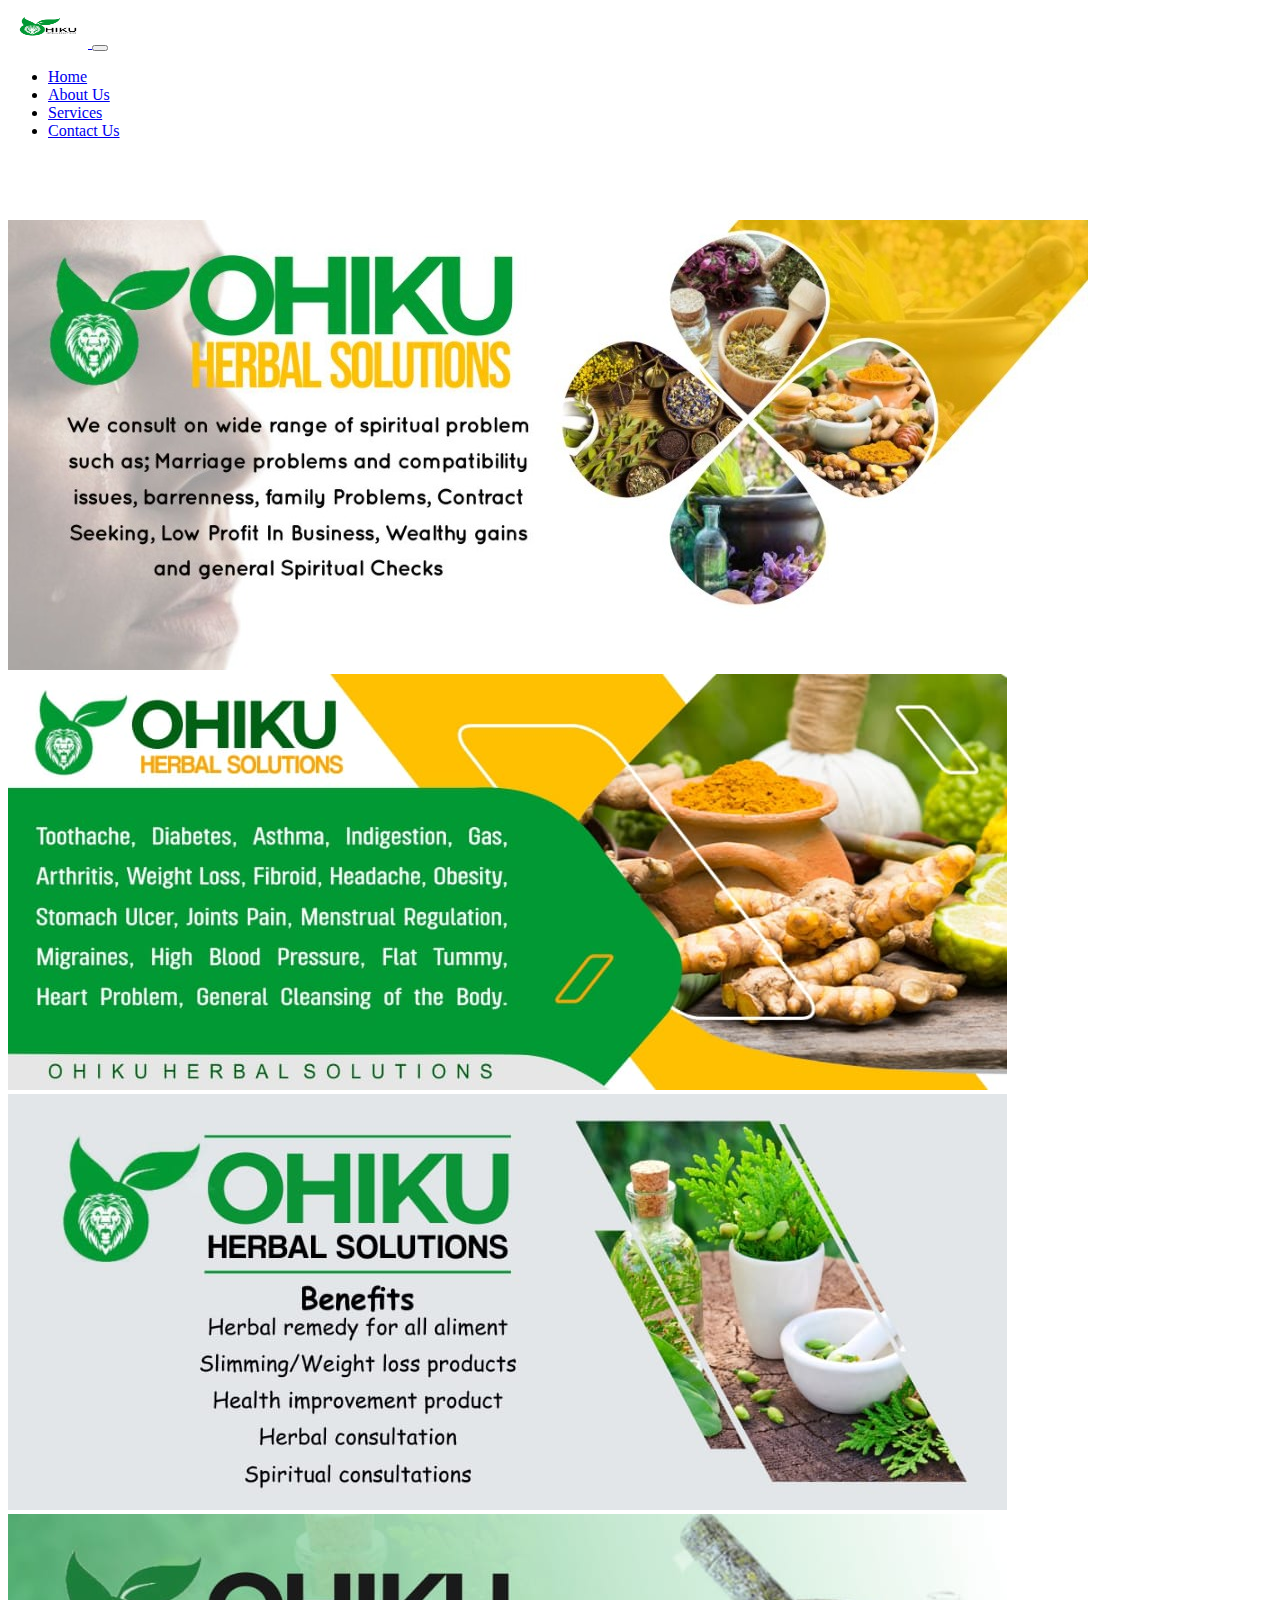
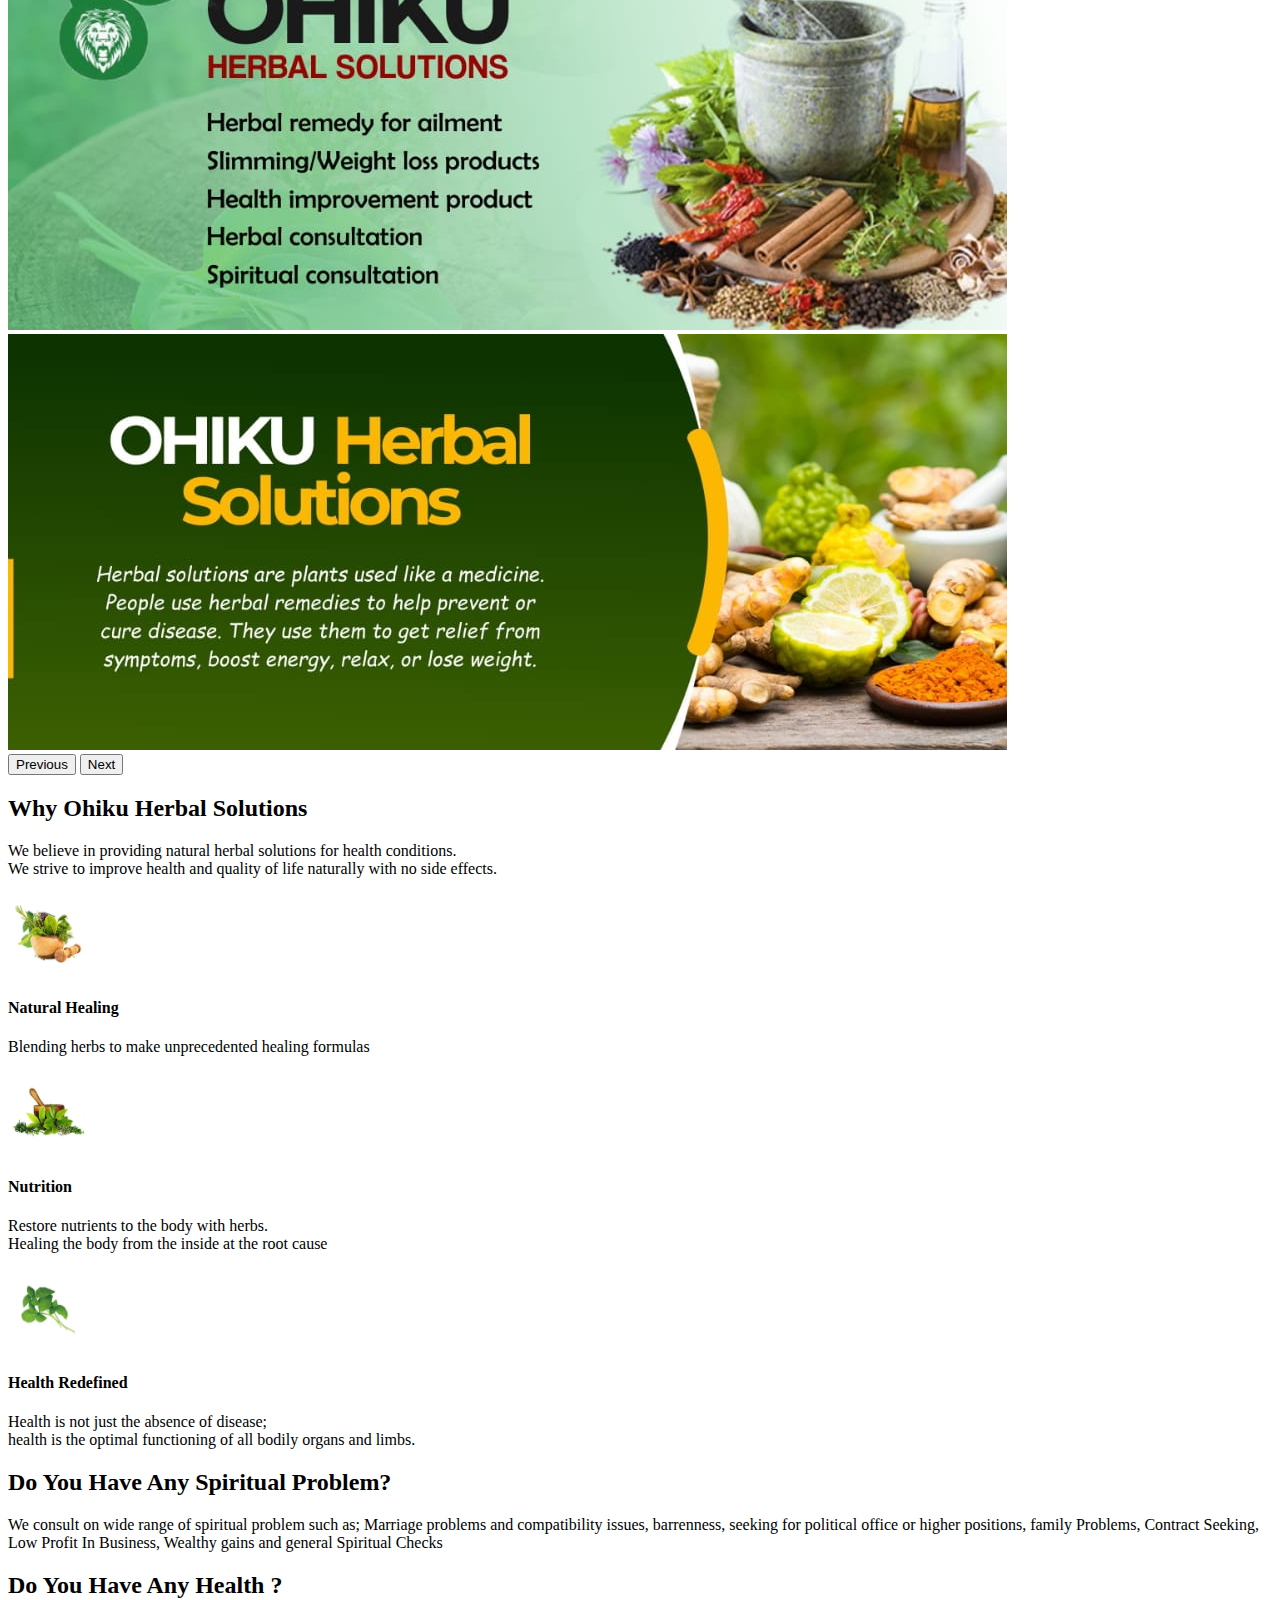
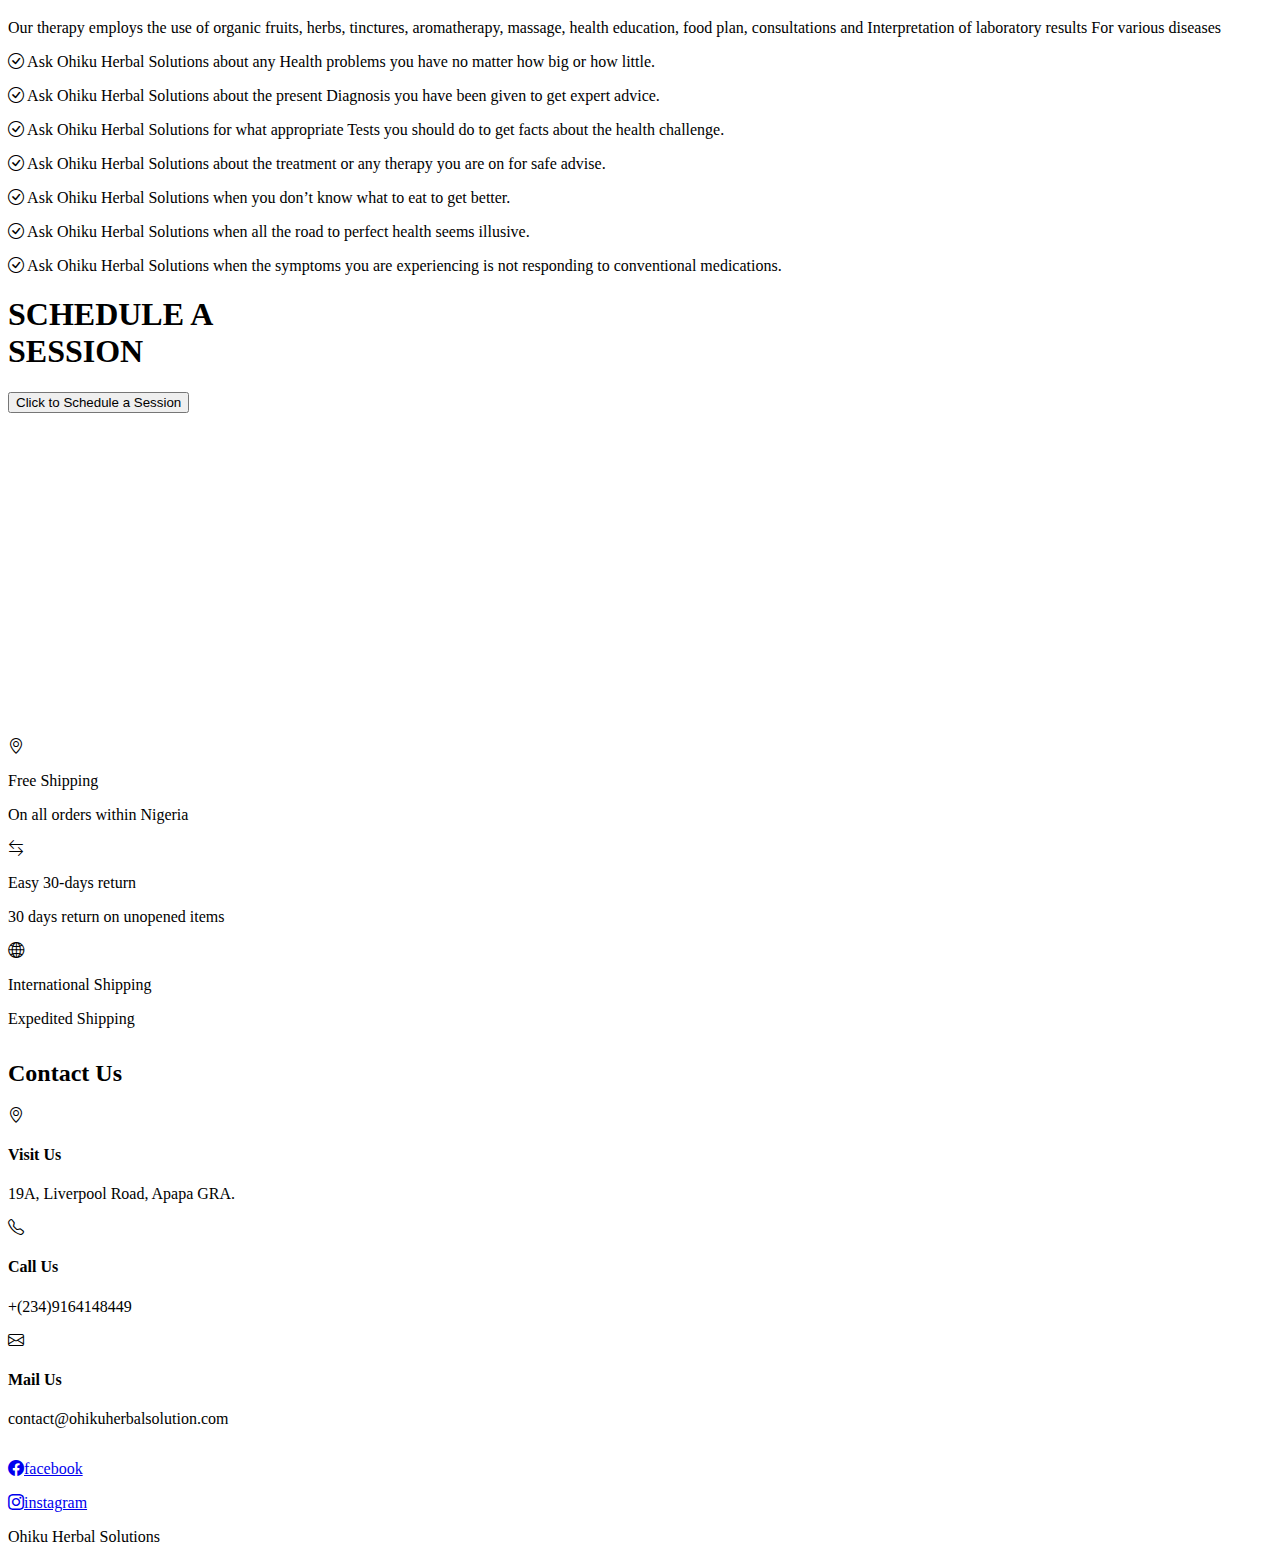
<file: index.html>
<!DOCTYPE html>
<html lang="en">
  <head>
    <meta charset="UTF-8" />
    <meta http-equiv="X-UA-Compatible" content="IE=edge" />
    <meta name="viewport" content="width=device-width, initial-scale=1.0" />
    <title>Home - Ohiku Herbal Solutions</title>
    <link
      href="https://cdn.jsdelivr.net/npm/bootstrap@5.2.0-beta1/dist/css/bootstrap.min.css"
      rel="stylesheet"
      integrity="sha384-0evHe/X+R7YkIZDRvuzKMRqM+OrBnVFBL6DOitfPri4tjfHxaWutUpFmBp4vmVor"
      crossorigin="anonymous"
    />
    <link
      rel="stylesheet"
      href="https://cdn.jsdelivr.net/npm/bootstrap-icons@1.9.1/font/bootstrap-icons.css"
    />
    <link href="styles.css" rel="stylesheet" />
    <link rel="icon" type="image/x-icon" href="images/logo.png" />
  </head>
  <body>
    <nav class="navbar navbar-expand-lg fixed-top px-3">
      <div class="container-fluid">
        <a class="navbar-brand" href="index.html">
          <img
            src="images/logo.png"
            alt=""
            width="80"
            height="40"
            class="d-inline-block align-text-top"
          />
        </a>
        <button
          class="navbar-toggler text-success"
          type="button"
          data-bs-toggle="collapse"
          data-bs-target="#navbarTogglerDemo02"
          aria-controls="navbarTogglerDemo02"
          aria-expanded="false"
          aria-label="Toggle navigation"
        >
          <span class="navbar-toggler-icon text-success"></span>
        </button>
        <div class="collapse navbar-collapse" id="navbarTogglerDemo02">
          <div class="me-auto mb-2 mb-lg-0"></div>
          <ul class="navbar-nav">
            <li class="nav-item">
              <a
                class="nav-link active text-success"
                aria-current="page"
                href="#"
                >Home</a
              >
            </li>
            <li class="nav-item">
              <a class="nav-link text-success" href="about.html">About Us</a>
            </li>
            <li class="nav-item">
              <a class="nav-link text-success" href="products.html">Services</a>
            </li>
            <li class="nav-item">
              <a class="nav-link text-success" href="contact.html"
                >Contact Us</a
              >
            </li>
          </ul>
        </div>
      </div>
    </nav>
    <main>
      <section id="hero__carousel" class="px-2">
        <div
          id="carouselExampleFade"
          class="carousel slide carousel-fade"
          data-bs-ride="carousel"
        >
          <div class="carousel-inner">
            <div class="carousel-item active">
              <img
                src="images/slide_5.jpeg"
                class="d-block w-100"
                alt="hero image 1"
              />
            </div>
            <div class="carousel-item">
              <img
                src="images/slide_1.jpeg"
                class="d-block w-100"
                alt="hero image 1"
              />
            </div>
            <div class="carousel-item">
              <img
                src="images/slide_2.jpeg"
                class="d-block w-100"
                alt="hero image 2"
              />
            </div>
            <div class="carousel-item">
              <img
                src="images/slide_3.jpeg"
                class="d-block w-100"
                alt="hero image 3"
              />
            </div>
            <div class="carousel-item">
              <img
                src="images/slide_4.jpeg"
                class="d-block w-100"
                alt="hero image 4"
              />
            </div>
          </div>
          <button
            class="carousel-control-prev"
            type="button"
            data-bs-target="#carouselExampleFade"
            data-bs-slide="prev"
          >
            <span class="carousel-control-prev-icon" aria-hidden="true"></span>
            <span class="visually-hidden">Previous</span>
          </button>
          <button
            class="carousel-control-next"
            type="button"
            data-bs-target="#carouselExampleFade"
            data-bs-slide="next"
          >
            <span class="carousel-control-next-icon" aria-hidden="true"></span>
            <span class="visually-hidden">Next</span>
          </button>
        </div>
      </section>
      <section id="introduction" class="px-2 bg-success">
        <div class="text-light">
          <div class="p-3">
            <h2 class="text-center fw-bold pt-3">Why Ohiku Herbal Solutions</h2>
            <p class="text-center">
              We believe in providing natural herbal solutions for health
              conditions. <br />
              We strive to improve health and quality of life naturally with no
              side effects.
            </p>
            <div
              id="intoduction__container"
              class="d-lg-flex justify-content-evenly pt-3"
            >
              <div class="text-center">
                <img
                  src="images/natural_healing.webp"
                  alt=""
                  width="80"
                  height="80"
                  class="d-inline-block align-text-top"
                />
                <h4 class="fw-bolder">Natural Healing</h4>
                <p>Blending herbs to make unprecedented healing formulas</p>
              </div>
              <div class="text-center">
                <img
                  src="images/nutrition.webp"
                  alt=""
                  width="80"
                  height="80"
                  class="d-inline-block align-text-top"
                />
                <h4 class="fw-bolder">Nutrition</h4>
                <p>
                  Restore nutrients to the body with herbs. <br />
                  Healing the body from the inside at the root cause
                </p>
              </div>
              <div class="text-center">
                <img
                  src="images/health_redefined.webp"
                  alt=""
                  width="80"
                  height="80"
                  class="d-inline-block align-text-top"
                />
                <h4 class="fw-bolder">Health Redefined</h4>
                <p>
                  Health is not just the absence of disease; <br />health is the
                  optimal functioning of all bodily organs and limbs.
                </p>
              </div>
            </div>
          </div>
        </div>
      </section>
      <section id="spiritual" class="px-2 my-4">
        <h2 class="fw-bolder text-success text-center">
          Do You Have Any Spiritual Problem?
        </h2>
        <p class="text-center">
          We consult on wide range of spiritual problem such as; Marriage
          problems and compatibility issues, barrenness, seeking for political
          office or higher positions, family Problems, Contract Seeking, Low
          Profit In Business, Wealthy gains and general Spiritual Checks
        </p>
      </section>
      <section id="health" class="px-2 pt-3 bg-success text-light">
        <h2 class="fw-bolder text-center">Do You Have Any Health ?</h2>
        <p class="text-center">
          Our therapy employs the use of organic fruits, herbs, tinctures,
          aromatherapy, massage, health education, food plan, consultations and
          Interpretation of laboratory results For various diseases
        </p>
        <div class="p-3">
          <div class="">
            <p>
              <i class="bi bi-check-circle"></i>
              Ask Ohiku Herbal Solutions about any Health problems you have no
              matter how big or how little.
            </p>
            <p>
              <i class="bi bi-check-circle"></i>
              Ask Ohiku Herbal Solutions about the present Diagnosis you have
              been given to get expert advice.
            </p>
            <p>
              <i class="bi bi-check-circle"></i>
              Ask Ohiku Herbal Solutions for what appropriate Tests you should
              do to get facts about the health challenge.
            </p>
            <p>
              <i class="bi bi-check-circle"></i>
              Ask Ohiku Herbal Solutions about the treatment or any therapy you
              are on for safe advise.
            </p>
            <p>
              <i class="bi bi-check-circle"></i>
              Ask Ohiku Herbal Solutions when you don’t know what to eat to get
              better.
            </p>
            <p>
              <i class="bi bi-check-circle"></i>
              Ask Ohiku Herbal Solutions when all the road to perfect health
              seems illusive.
            </p>
            <p>
              <i class="bi bi-check-circle"></i>
              Ask Ohiku Herbal Solutions when the symptoms you are experiencing
              is not responding to conventional medications.
            </p>
          </div>
        </div>
      </section>
      <section id="schedule" class="px-2">
        <div class="p-5">
          <div
            class="d-lg-flex justify-content-evenly align-items-center text-center"
          >
            <h1 class="text-center fw-bold display-5 text-success">
              SCHEDULE A <br />
              SESSION
            </h1>
            <a href="https://wa.me/message/G45IWHRUFG2PL1"
              ><button class="btn btn-success fw-bolder">
                Click to Schedule a Session
              </button></a
            >
          </div>
        </div>
      </section>
      <section id="testimonies" class="px-2 py-3 bg-success">
        <h2 class="text-center fw-bold">Testimonies</h2>
        <div
          id="carouselExampleSlidesOnly"
          class="carousel slide"
          data-bs-ride="carousel"
        >
          <div class="carousel-inner text-center">
            <div class="carousel-item active">
              <figure>
                <blockquote class="blockquote">
                  <p>
                    For many years, I have been using Ohiku herbal medicines and
                    natural products. I trust Ohiku not only for their high
                    quality standards, but also for their efficacy. Time after
                    time, I have seen Ohiku's products really work and support
                    me in achieving my health goals. Ohiku's products are pure,
                    affordable and in my opinion the most effective.
                  </p>
                </blockquote>
                <figcaption class="blockquote-footer">
                  <cite title="Source Title">Bode Ogunlusi</cite>
                </figcaption>
              </figure>
            </div>
            <div class="carousel-item">
              <figure>
                <blockquote class="blockquote">
                  <p>
                    Having consulted Ohiku about my spiritual problems, I
                    instantly saw a turning in my life. Great favours started
                    coming in, I experienced success in things I was doing and
                    many more.
                  </p>
                </blockquote>
                <figcaption class="blockquote-footer">
                  <cite title="Source Title">Titilope Williams</cite>
                </figcaption>
              </figure>
            </div>
            <div class="carousel-item">
              <figure>
                <blockquote class="blockquote">
                  <p>
                    I like adding this natural supplement to my natural arsenal
                    of overall health boosters; I feel better when taking it and
                    notice the difference in my overall energy and wellness
                    without it.
                  </p>
                </blockquote>
                <figcaption class="blockquote-footer">
                  Someone famous in
                  <cite title="Source Title">Tayo Bayero</cite>
                </figcaption>
              </figure>
            </div>
          </div>
        </div>
      </section>
      <section id="delivery">
        <div class="px-3">
          <div class="d-lg-flex justify-content-evenly text-center">
            <div class="pt-lg-2">
              <i class="bi bi-geo-alt p-2 text-success"></i>
              <p class="fw-bolder mb-0 text-success">Free Shipping</p>
              <p>On all orders within Nigeria</p>
            </div>
            <div class="pt-lg-2">
              <i class="bi bi-arrow-left-right p-2 text-success"></i>
              <p class="fw-bolder mb-0 text-success">Easy 30-days return</p>
              <p>30 days return on unopened items</p>
            </div>
            <div class="pt-lg-2">
              <i class="bi bi-globe2 p-2 text-success"></i>
              <p class="fw-bolder mb-0 text-success">International Shipping</p>
              <p>Expedited Shipping</p>
            </div>
          </div>
        </div>
      </section>
      <section id="contact__container">
        <div class="px-3">
          <h2 class="text-center fw-bold text-success">Contact Us</h2>
          <div class="d-lg-flex justify-content-evenly text-center">
            <div class="pt-lg-2">
              <i class="bi bi-geo-alt text-success fs-2"></i>
              <h4 class="text-success">Visit Us</h4>
              <p>19A, Liverpool Road, Apapa GRA.</p>
            </div>
            <div class="pt-lg-2">
              <i class="bi bi-telephone text-success fs-2"></i>
              <h4 class="text-success">Call Us</h4>
              <p>+(234)9164148449</p>
            </div>
            <div class="pt-lg-2">
              <i class="bi bi-envelope text-success fs-2"></i>
              <h4 class="text-success">Mail Us</h4>
              <p>contact@ohikuherbalsolution.com</p>
            </div>
          </div>
        </div>
      </section>
    </main>
    <footer class="footer mt-auto py-0 bg-success">
      <div class="d-lg-flex justify-content-evenly p-2" id="footer__info">
        <p>
          <a
            class="text-decoration-none text-light"
            target="_blank"
            href="https://web.facebook.com/profile.php?id=100080908452043"
            ><i class="bi bi-facebook pe-1"></i>facebook</a
          >
        </p>
        <p>
          <a
            class="text-decoration-none text-light"
            target="_blank"
            href="https://www.instagram.com/ohikuherbalsolutions/"
            ><i class="bi bi-instagram pe-1"></i>instagram</a
          >
        </p>
      </div>
      <div class="container text-center">
        <span class="text-muted">Ohiku Herbal Solutions</span>
      </div>
    </footer>
    <script
      src="https://cdn.jsdelivr.net/npm/bootstrap@5.2.0-beta1/dist/js/bootstrap.bundle.min.js"
      integrity="sha384-pprn3073KE6tl6bjs2QrFaJGz5/SUsLqktiwsUTF55Jfv3qYSDhgCecCxMW52nD2"
      crossorigin="anonymous"
    ></script>
  </body>
</html>
</file>
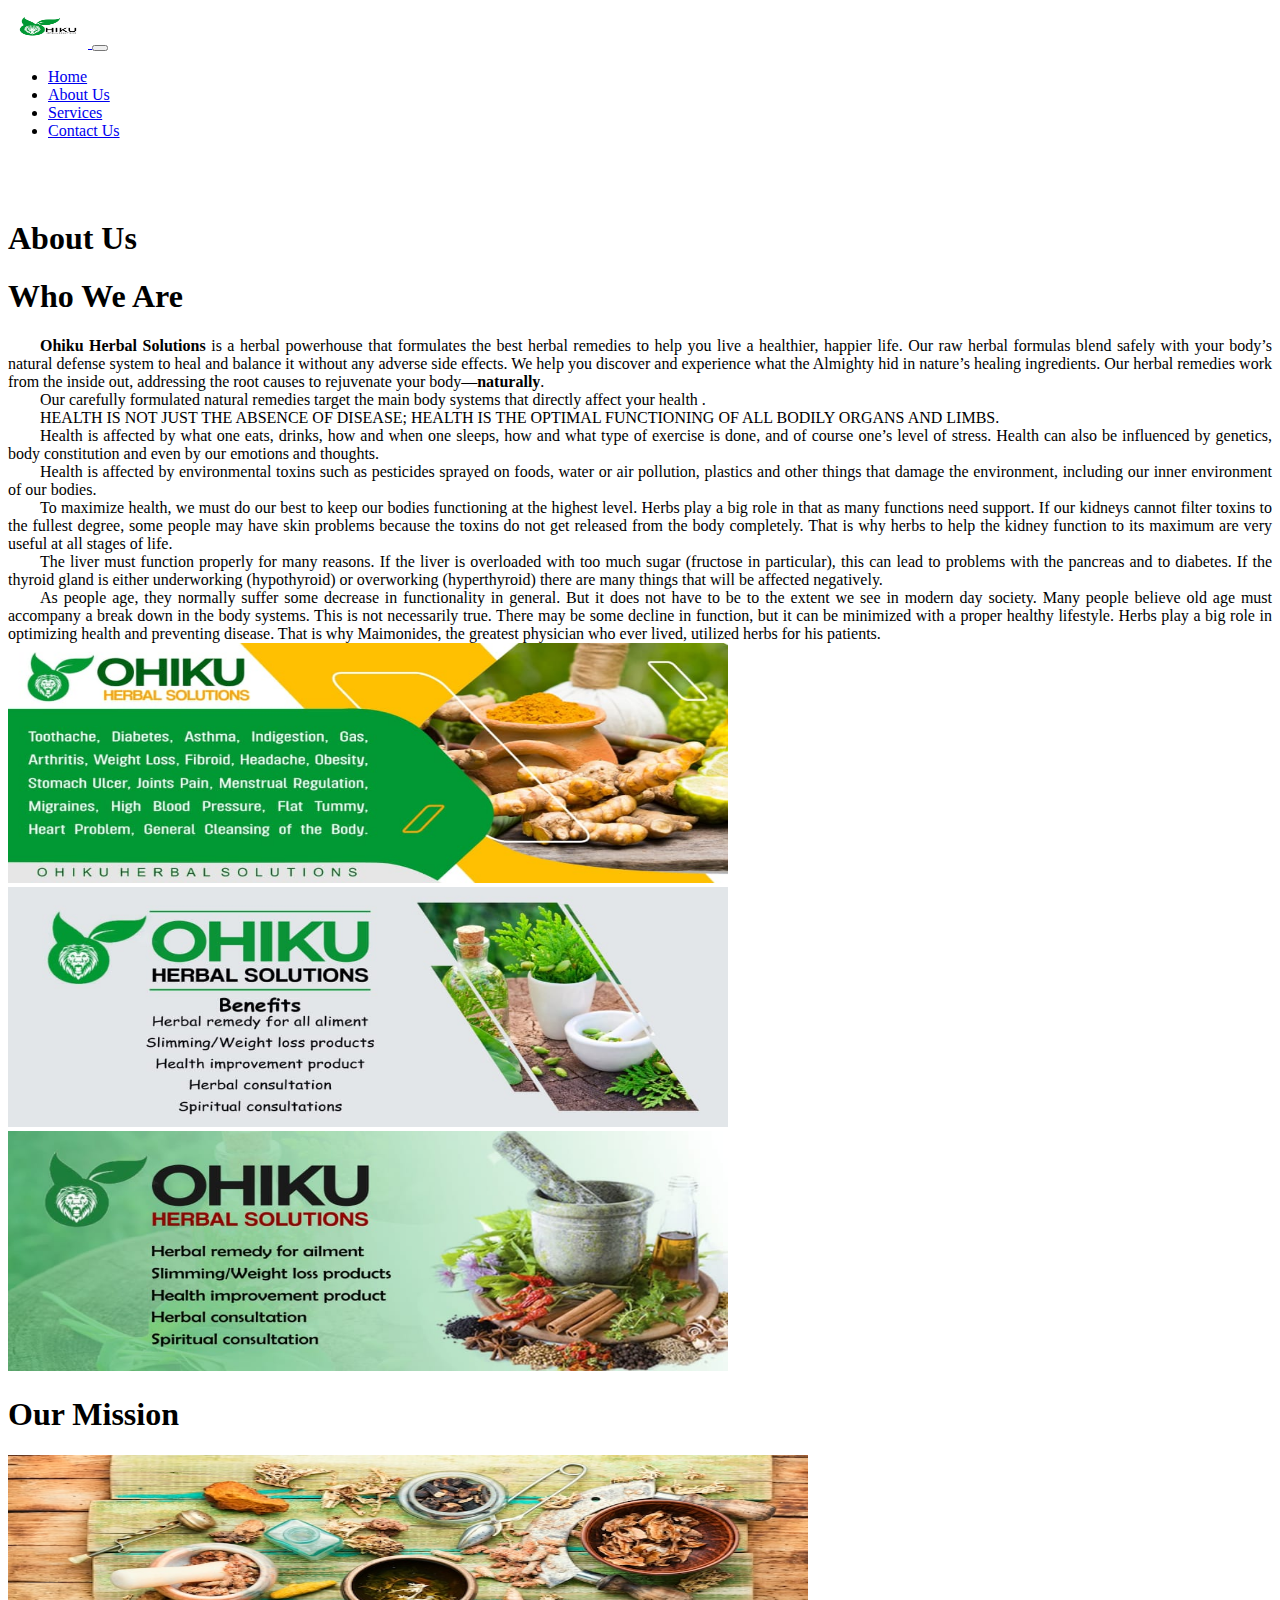
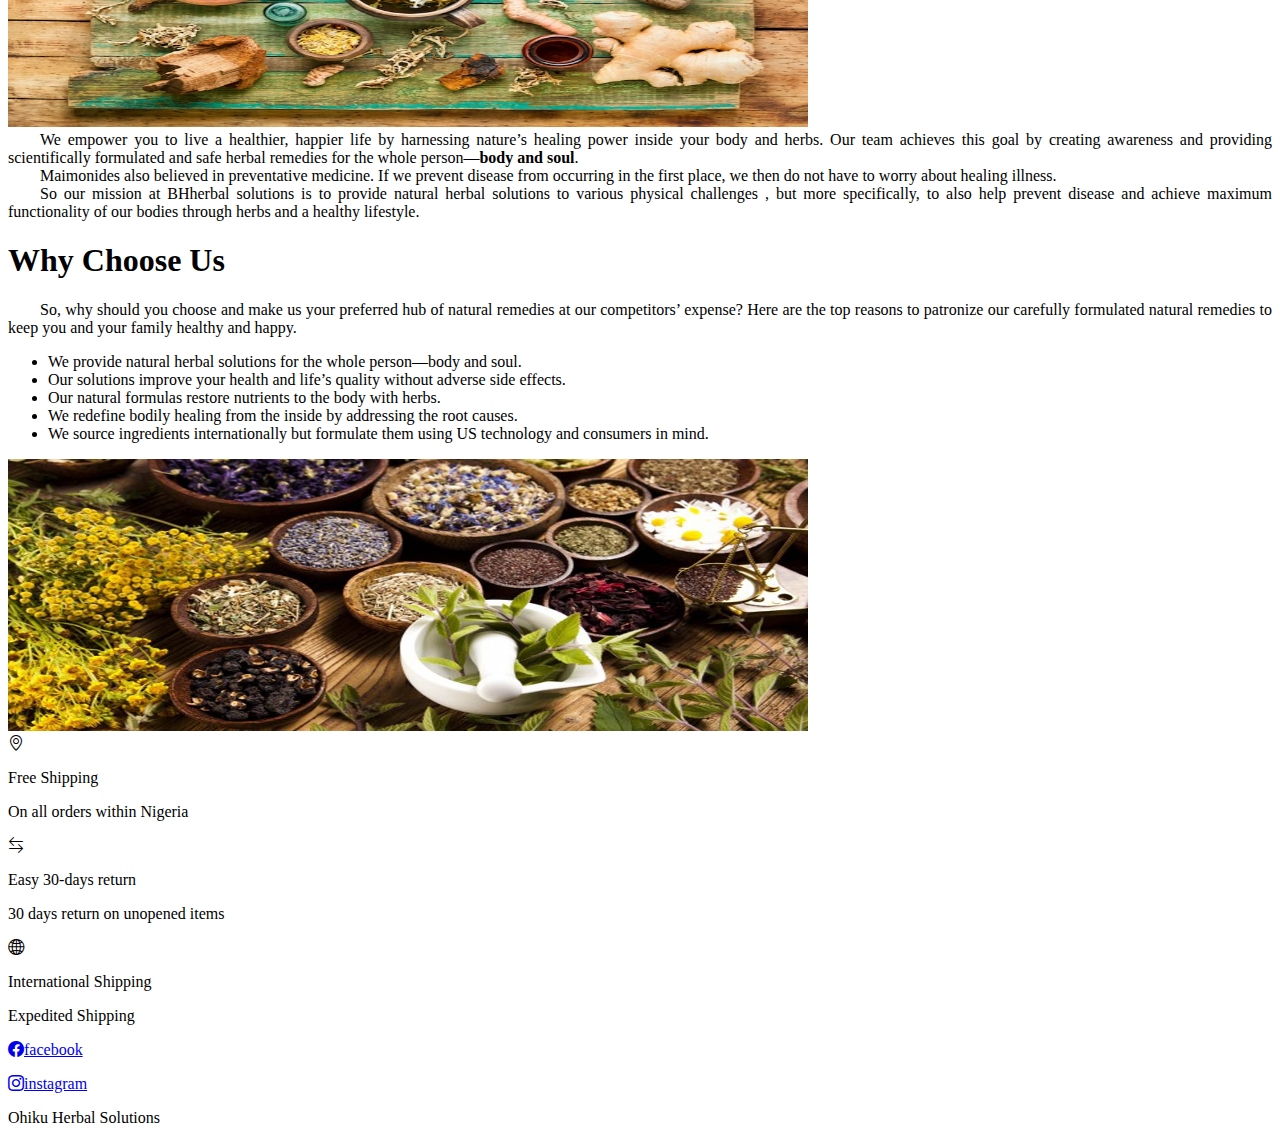
<file: about.html>
<!DOCTYPE html>
<html lang="en">
  <head>
    <meta charset="UTF-8" />
    <meta http-equiv="X-UA-Compatible" content="IE=edge" />
    <meta name="viewport" content="width=device-width, initial-scale=1.0" />
    <title>About - Ohiku Herbal Solutions</title>
    <link
      href="https://cdn.jsdelivr.net/npm/bootstrap@5.2.0-beta1/dist/css/bootstrap.min.css"
      rel="stylesheet"
      integrity="sha384-0evHe/X+R7YkIZDRvuzKMRqM+OrBnVFBL6DOitfPri4tjfHxaWutUpFmBp4vmVor"
      crossorigin="anonymous"
    />
    <link
      rel="stylesheet"
      href="https://cdn.jsdelivr.net/npm/bootstrap-icons@1.9.1/font/bootstrap-icons.css"
    />
    <link href="styles.css" rel="stylesheet" />
    <link rel="icon" type="image/x-icon" href="/images/logo.png" />
  </head>
  <body>
    <nav class="navbar navbar-expand-lg fixed-top px-3">
      <div class="container-fluid">
        <a class="navbar-brand" href="index.html">
          <img
            src="images/logo.png"
            alt=""
            width="80"
            height="40"
            class="d-inline-block align-text-top"
          />
        </a>
        <button
          class="navbar-toggler"
          type="button"
          data-bs-toggle="collapse"
          data-bs-target="#navbarTogglerDemo02"
          aria-controls="navbarTogglerDemo02"
          aria-expanded="false"
          aria-label="Toggle navigation"
        >
          <span class="navbar-toggler-icon"></span>
        </button>
        <div class="collapse navbar-collapse" id="navbarTogglerDemo02">
          <div class="me-auto mb-2 mb-lg-0"></div>
          <ul class="navbar-nav">
            <li class="nav-item">
              <a class="nav-link text-success" href="index.html">Home</a>
            </li>
            <li class="nav-item">
              <a
                class="nav-link active text-success"
                aria-current="page"
                href="about.html"
                >About Us</a
              >
            </li>
            <li class="nav-item">
              <a class="nav-link text-success" href="products.html">Services</a>
            </li>
            <li class="nav-item">
              <a class="nav-link text-success" href="contact.html"
                >Contact Us</a
              >
            </li>
          </ul>
        </div>
      </div>
    </nav>
    <main>
      <section id="about__container">
        <h1 class="fw-bold px-3">About Us</h1>
        <section id="introduction__container">
          <section id="story__container" class="px-2 py-3">
            <h1 class="fw-bold text-center text-success">Who We Are</h1>
            <div class="d-lg-flex justify-content-around px-2">
              <div class="pe-3 pt-lg-2 about text-justify">
                <p>
                  <b>Ohiku Herbal Solutions</b> is a herbal powerhouse that
                  formulates the best herbal remedies to help you live a
                  healthier, happier life. Our raw herbal formulas blend safely
                  with your body’s natural defense system to heal and balance it
                  without any adverse side effects. We help you discover and
                  experience what the Almighty hid in nature’s healing
                  ingredients. Our herbal remedies work from the inside out,
                  addressing the root causes to rejuvenate your
                  body—<b>naturally</b>.
                </p>
                <p>
                  Our carefully formulated natural remedies target the main body
                  systems that directly affect your health .
                </p>
                <p class="fw-bolder">
                  HEALTH IS NOT JUST THE ABSENCE OF DISEASE; HEALTH IS THE
                  OPTIMAL FUNCTIONING OF ALL BODILY ORGANS AND LIMBS.
                </p>
                <p>
                  Health is affected by what one eats, drinks, how and when one
                  sleeps, how and what type of exercise is done, and of course
                  one’s level of stress. Health can also be influenced by
                  genetics, body constitution and even by our emotions and
                  thoughts.
                </p>
                <p>
                  Health is affected by environmental toxins such as pesticides
                  sprayed on foods, water or air pollution, plastics and other
                  things that damage the environment, including our inner
                  environment of our bodies.
                </p>
                <p>
                  To maximize health, we must do our best to keep our bodies
                  functioning at the highest level. Herbs play a big role in
                  that as many functions need support. If our kidneys cannot
                  filter toxins to the fullest degree, some people may have skin
                  problems because the toxins do not get released from the body
                  completely. That is why herbs to help the kidney function to
                  its maximum are very useful at all stages of life.
                </p>
                <p>
                  The liver must function properly for many reasons. If the
                  liver is overloaded with too much sugar (fructose in
                  particular), this can lead to problems with the pancreas and
                  to diabetes. If the thyroid gland is either underworking
                  (hypothyroid) or overworking (hyperthyroid) there are many
                  things that will be affected negatively.
                </p>
                <p>
                  As people age, they normally suffer some decrease in
                  functionality in general. But it does not have to be to the
                  extent we see in modern day society. Many people believe old
                  age must accompany a break down in the body systems. This is
                  not necessarily true. There may be some decline in function,
                  but it can be minimized with a proper healthy lifestyle. Herbs
                  play a big role in optimizing health and preventing disease.
                  That is why Maimonides, the greatest physician who ever lived,
                  utilized herbs for his patients.
                </p>
              </div>
              <div class="">
                <img
                  src="images/slide_1.jpeg"
                  class="img-thumbnail my-1"
                  alt="..."
                  style="width: 45rem; height: 15rem"
                />
                <img
                  src="images/slide_2.jpeg"
                  class="img-thumbnail my-1"
                  alt="..."
                  style="width: 45rem; height: 15rem"
                />
                <img
                  src="images/slide_3.jpeg"
                  class="img-thumbnail my-1"
                  alt="..."
                  style="width: 45rem; height: 15rem"
                />
              </div>
            </div>
          </section>
          <section id="mission__container" class="px-2 py-3">
            <h1 class="fw-bold text-center text-success">Our Mission</h1>
            <div class="d-lg-flex justify-content-around px-2">
              <div class="me-lg-3">
                <img
                  src="images/consultation.jpg"
                  class="img-thumbnail my-1"
                  alt="..."
                  style="width: 50rem; height: 17rem"
                />
              </div>
              <div class="pe-3 about text-justify">
                <p class="pt-1">
                  We empower you to live a healthier, happier life by harnessing
                  nature’s healing power inside your body and herbs. Our team
                  achieves this goal by creating awareness and providing
                  scientifically formulated and safe herbal remedies for the
                  whole person—<b>body and soul</b>.
                </p>
                <p class="py-lg-3">
                  Maimonides also believed in preventative medicine. If we
                  prevent disease from occurring in the first place, we then do
                  not have to worry about healing illness.
                </p>
                <p>
                  So our mission at BHherbal solutions is to provide natural
                  herbal solutions to various physical challenges , but more
                  specifically, to also help prevent disease and achieve maximum
                  functionality of our bodies through herbs and a healthy
                  lifestyle.
                </p>
              </div>
            </div>
          </section>
          <section id="choose__container" class="px-2 py-3">
            <h1 class="fw-bold text-center text-success">Why Choose Us</h1>
            <div class="d-lg-flex justify-content-around px-2">
              <div class="pe-3 about text-justify">
                <p>
                  So, why should you choose and make us your preferred hub of
                  natural remedies at our competitors’ expense? Here are the top
                  reasons to patronize our carefully formulated natural remedies
                  to keep you and your family healthy and happy.
                </p>
                <ul>
                  <li class="pt-2">
                    We provide natural herbal solutions for the whole
                    person—body and soul.
                  </li>
                  <li class="pt-2">
                    Our solutions improve your health and life’s quality without
                    adverse side effects.
                  </li>
                  <li class="pt-2">
                    Our natural formulas restore nutrients to the body with
                    herbs.
                  </li>
                  <li class="pt-2">
                    We redefine bodily healing from the inside by addressing the
                    root causes.
                  </li>
                  <li class="pt-2">
                    We source ingredients internationally but formulate them
                    using US technology and consumers in mind.
                  </li>
                </ul>
              </div>
              <div class="">
                <img
                  src="images/remedy.jpg"
                  class="img-thumbnail my-1"
                  alt="..."
                  style="width: 50rem; height: 17rem"
                />
              </div>
            </div>
          </section>
        </section>
      </section>
      <section id="delivery">
        <div
          id="intoduction__container"
          class="d-lg-flex justify-content-evenly pt-3"
        >
          <div class="d-flex">
            <i class="bi bi-geo-alt p-2 text-success"></i>
            <div>
              <p class="fw-bolder mb-0 text-success">Free Shipping</p>
              <p>On all orders within Nigeria</p>
            </div>
          </div>
          <div class="d-flex">
            <i class="bi bi-arrow-left-right p-2 text-success"></i>
            <div>
              <p class="fw-bolder mb-0 text-success">Easy 30-days return</p>
              <p>30 days return on unopened items</p>
            </div>
          </div>
          <div class="d-flex">
            <i class="bi bi-globe2 p-2 text-success"></i>
            <div>
              <p class="fw-bolder mb-0 text-success">International Shipping</p>
              <p>Expedited Shipping</p>
            </div>
          </div>
        </div>
      </section>
    </main>
    <footer class="footer mt-auto py-0 bg-success">
      <div class="d-lg-flex justify-content-evenly p-2" id="footer__info">
        <p>
          <a
            class="text-decoration-none text-light"
            target="_blank"
            href="https://web.facebook.com/profile.php?id=100080908452043"
            ><i class="bi bi-facebook pe-1"></i>facebook</a
          >
        </p>
        <p>
          <a
            class="text-decoration-none text-light"
            target="_blank"
            href="https://www.instagram.com/ohikuherbalsolutions/"
            ><i class="bi bi-instagram pe-1"></i>instagram</a
          >
        </p>
      </div>
      <div class="container text-center">
        <span class="text-muted">Ohiku Herbal Solutions</span>
      </div>
    </footer>
    <script
      src="https://cdn.jsdelivr.net/npm/bootstrap@5.2.0-beta1/dist/js/bootstrap.bundle.min.js"
      integrity="sha384-pprn3073KE6tl6bjs2QrFaJGz5/SUsLqktiwsUTF55Jfv3qYSDhgCecCxMW52nD2"
      crossorigin="anonymous"
    ></script>
  </body>
</html>
</file>
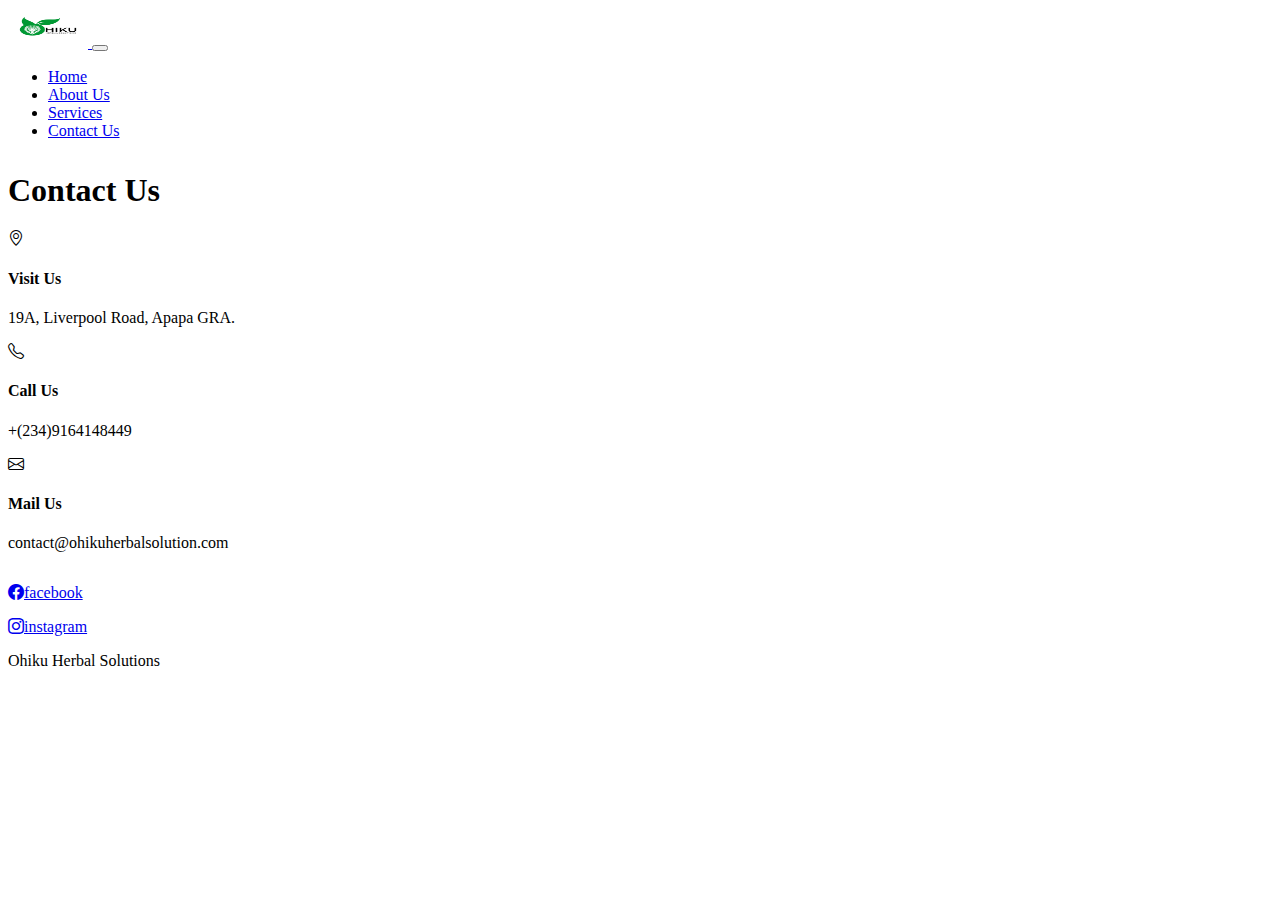
<file: contact.html>
<!DOCTYPE html>
<html lang="en">
  <head>
    <meta charset="UTF-8" />
    <meta http-equiv="X-UA-Compatible" content="IE=edge" />
    <meta name="viewport" content="width=device-width, initial-scale=1.0" />
    <title>Contact - Ohiku Herbal Solutions</title>
    <link
      href="https://cdn.jsdelivr.net/npm/bootstrap@5.2.0-beta1/dist/css/bootstrap.min.css"
      rel="stylesheet"
      integrity="sha384-0evHe/X+R7YkIZDRvuzKMRqM+OrBnVFBL6DOitfPri4tjfHxaWutUpFmBp4vmVor"
      crossorigin="anonymous"
    />
    <link
      rel="stylesheet"
      href="https://cdn.jsdelivr.net/npm/bootstrap-icons@1.9.1/font/bootstrap-icons.css"
    />
    <link href="styles.css" rel="stylesheet" />
    <link rel="icon" type="image/x-icon" href="images/logo.png" />
  </head>
  <body>
    <nav class="navbar navbar-expand-lg fixed-top px-3">
      <div class="container-fluid">
        <a class="navbar-brand" href="index.html">
          <img
            src="images/logo.png"
            alt=""
            width="80"
            height="40"
            class="d-inline-block align-text-top"
          />
        </a>
        <button
          class="navbar-toggler"
          type="button"
          data-bs-toggle="collapse"
          data-bs-target="#navbarTogglerDemo02"
          aria-controls="navbarTogglerDemo02"
          aria-expanded="false"
          aria-label="Toggle navigation"
        >
          <span class="navbar-toggler-icon"></span>
        </button>
        <div class="collapse navbar-collapse" id="navbarTogglerDemo02">
          <div class="me-auto mb-2 mb-lg-0"></div>
          <ul class="navbar-nav">
            <li class="nav-item">
              <a class="nav-link text-success" href="index.html">Home</a>
            </li>
            <li class="nav-item">
              <a class="nav-link text-success" href="about.html">About Us</a>
            </li>
            <li class="nav-item">
              <a class="nav-link text-success" href="products.html">Services</a>
            </li>
            <li class="nav-item">
              <a
                class="nav-link active text-success"
                aria-current="page"
                href="contact.html"
                >Contact Us</a
              >
            </li>
          </ul>
        </div>
      </div>
    </nav>
    <main>
      <section id="contact__container">
        <div class="py-5 px-3 mt-sm-5">
          <h1 class="text-center fw-bold text-success pt-lg-5 display-4">
            Contact Us
          </h1>
          <div class="pt-lg-2"></div>
          <div class="d-lg-flex justify-content-evenly text-center">
            <div class="pt-lg-5">
              <i class="bi bi-geo-alt text-success fs-1"></i>
              <h4 class="text-success">Visit Us</h4>
              <p class="fs-4">19A, Liverpool Road, Apapa GRA.</p>
            </div>
            <div class="pt-lg-5">
              <i class="bi bi-telephone text-success fs-1"></i>
              <h4 class="text-success">Call Us</h4>
              <p class="fs-4">+(234)9164148449</p>
            </div>
            <div class="pt-lg-5">
              <i class="bi bi-envelope text-success fs-1"></i>
              <h4 class="text-success">Mail Us</h4>
              <p class="fs-4">contact@ohikuherbalsolution.com</p>
            </div>
          </div>
        </div>
      </section>
    </main>
    <footer class="footer fixed-bottom py-0 bg-success">
      <div class="d-lg-flex justify-content-evenly p-1" id="footer__info">
        <p>
          <a
            class="text-decoration-none text-light"
            target="_blank"
            href="https://web.facebook.com/profile.php?id=100080908452043"
            ><i class="bi bi-facebook pe-1"></i>facebook</a
          >
        </p>
        <p>
          <a
            class="text-decoration-none text-light"
            target="_blank"
            href="https://www.instagram.com/ohikuherbalsolutions/"
            ><i class="bi bi-instagram pe-1"></i>instagram</a
          >
        </p>
      </div>
      <div class="container text-center">
        <span class="text-muted">Ohiku Herbal Solutions</span>
      </div>
    </footer>
    <script
      src="https://cdn.jsdelivr.net/npm/bootstrap@5.2.0-beta1/dist/js/bootstrap.bundle.min.js"
      integrity="sha384-pprn3073KE6tl6bjs2QrFaJGz5/SUsLqktiwsUTF55Jfv3qYSDhgCecCxMW52nD2"
      crossorigin="anonymous"
    ></script>
  </body>
</html>
</file>
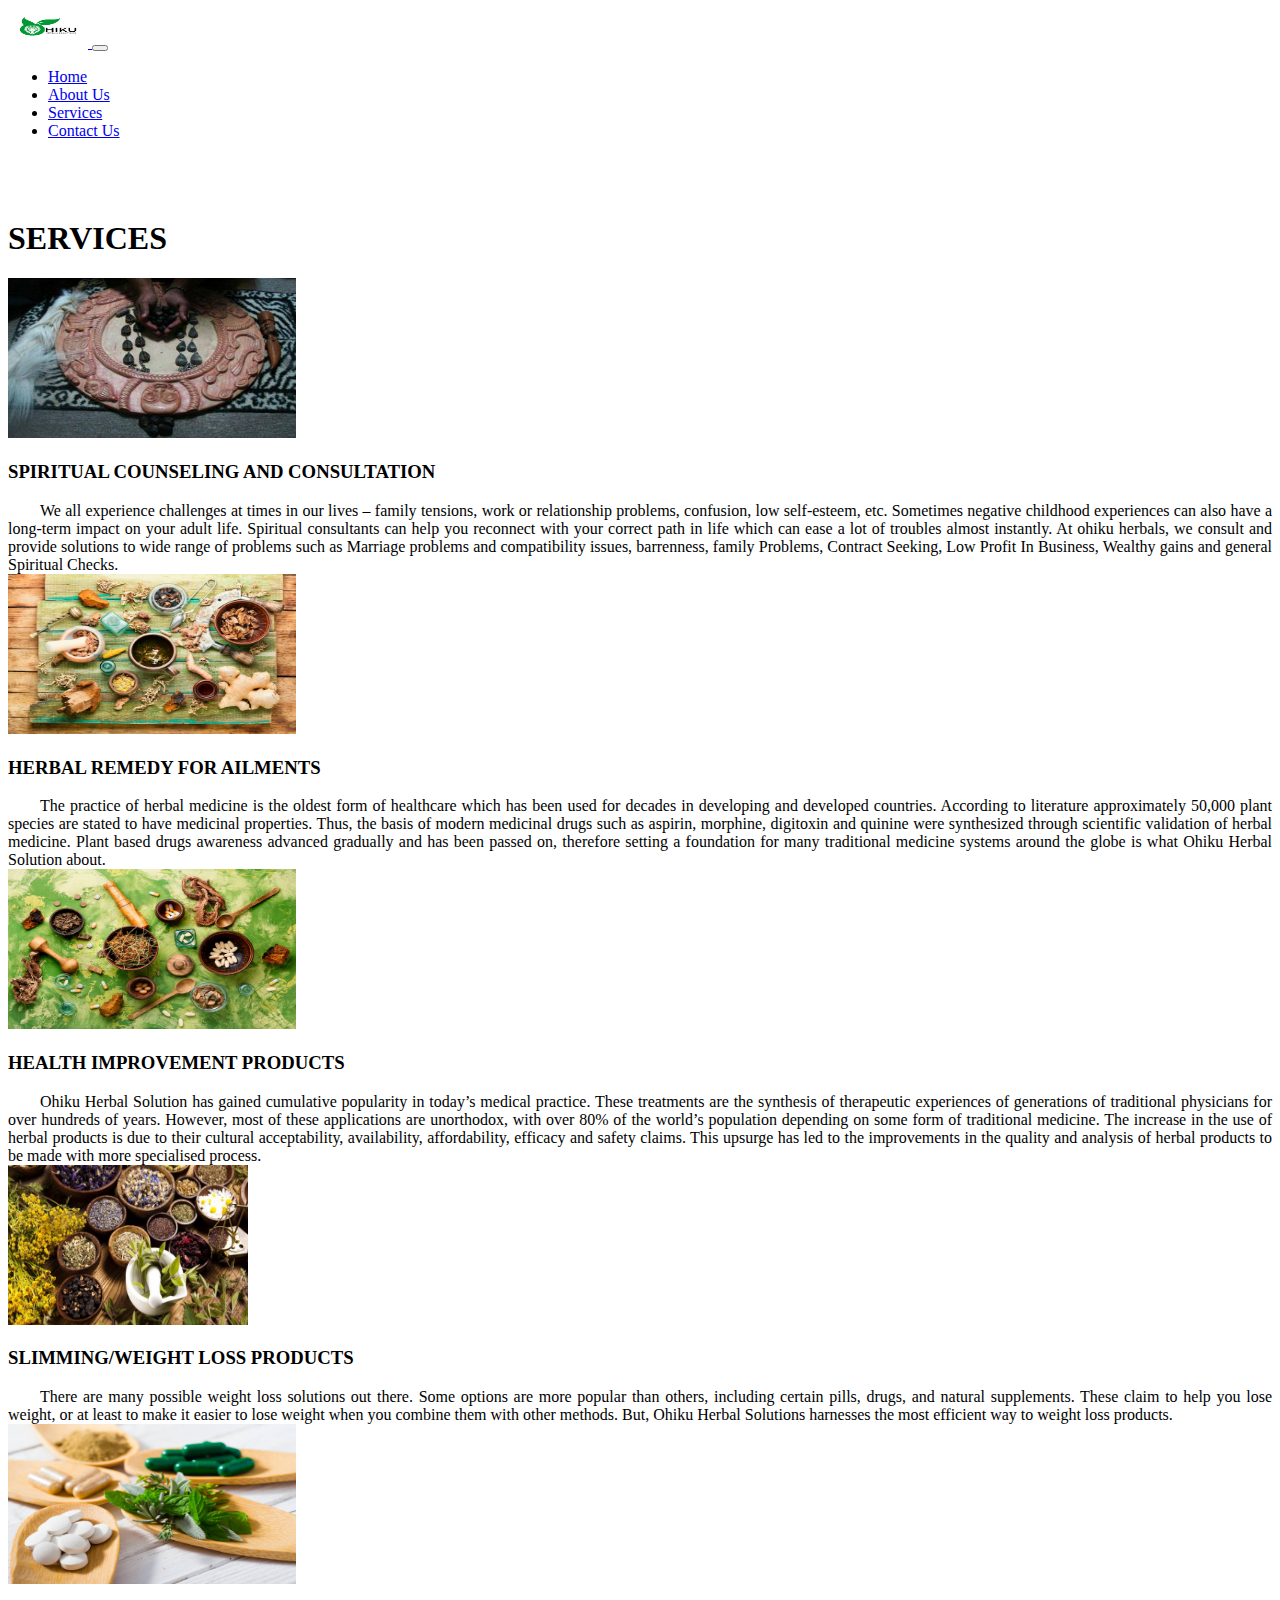
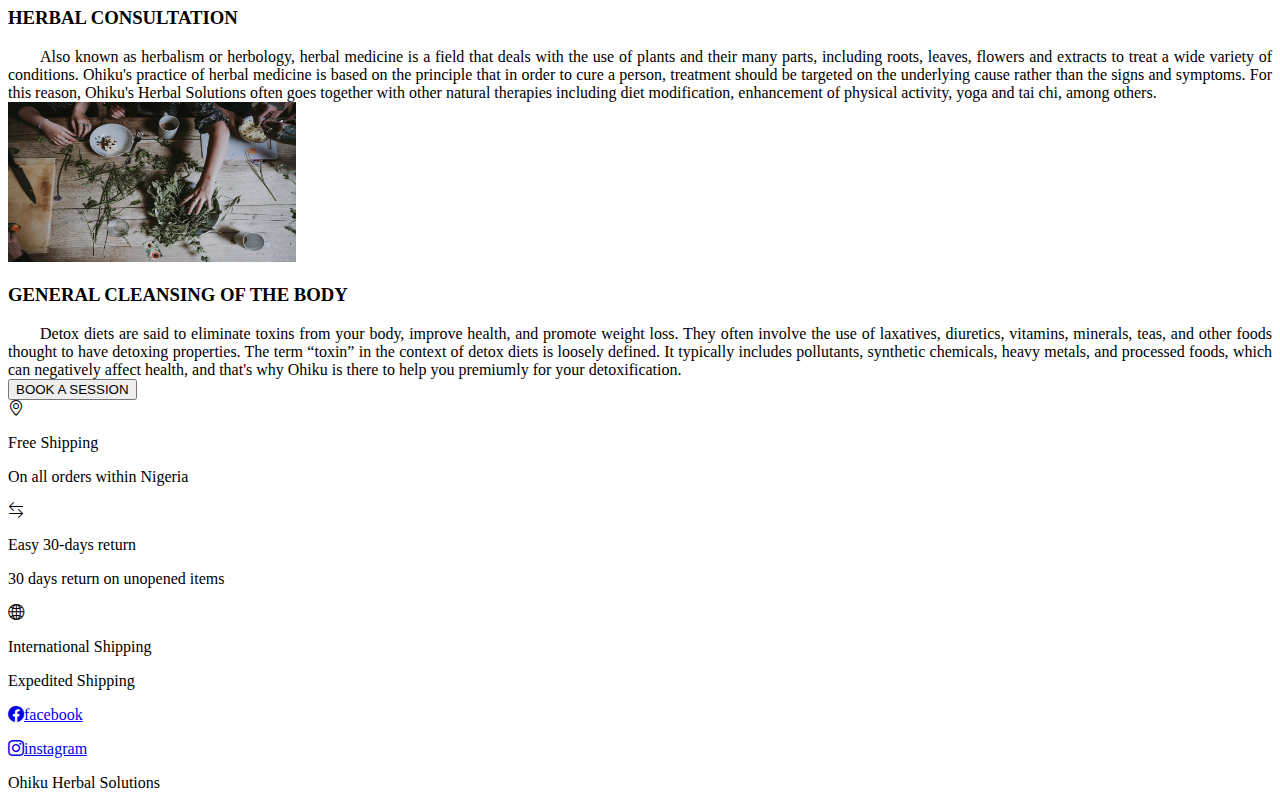
<file: products.html>
<!DOCTYPE html>
<html lang="en">
  <head>
    <meta charset="UTF-8" />
    <meta http-equiv="X-UA-Compatible" content="IE=edge" />
    <meta name="viewport" content="width=device-width, initial-scale=1.0" />
    <title>Products - Ohiku Herbal Solutions</title>
    <link
      href="https://cdn.jsdelivr.net/npm/bootstrap@5.2.0-beta1/dist/css/bootstrap.min.css"
      rel="stylesheet"
      integrity="sha384-0evHe/X+R7YkIZDRvuzKMRqM+OrBnVFBL6DOitfPri4tjfHxaWutUpFmBp4vmVor"
      crossorigin="anonymous"
    />
    <link
      rel="stylesheet"
      href="https://cdn.jsdelivr.net/npm/bootstrap-icons@1.9.1/font/bootstrap-icons.css"
    />
    <link href="styles.css" rel="stylesheet" />
    <link rel="icon" type="image/x-icon" href="images/logo.png" />
  </head>
  <body>
    <nav class="navbar navbar-expand-lg fixed-top px-3">
      <div class="container-fluid">
        <a class="navbar-brand" href="index.html">
          <img
            src="images/logo.png"
            alt=""
            width="80"
            height="40"
            class="d-inline-block align-text-top"
          />
        </a>
        <button
          class="navbar-toggler"
          type="button"
          data-bs-toggle="collapse"
          data-bs-target="#navbarTogglerDemo02"
          aria-controls="navbarTogglerDemo02"
          aria-expanded="false"
          aria-label="Toggle navigation"
        >
          <span class="navbar-toggler-icon"></span>
        </button>
        <div class="collapse navbar-collapse" id="navbarTogglerDemo02">
          <div class="me-auto mb-2 mb-lg-0"></div>
          <ul class="navbar-nav">
            <li class="nav-item">
              <a class="nav-link text-success" href="index.html">Home</a>
            </li>
            <li class="nav-item">
              <a class="nav-link text-success" href="about.html">About Us</a>
            </li>
            <li class="nav-item">
              <a
                class="nav-link active text-success"
                aria-current="page"
                href="products.html"
                >Services</a
              >
            </li>
            <li class="nav-item">
              <a class="nav-link text-success" href="contact.html"
                >Contact Us</a
              >
            </li>
          </ul>
        </div>
      </div>
    </nav>
    <main id="products__container">
      <section id="products">
        <h1 class="text-center fw-bold text-success">SERVICES</h1>
        <div class="px-2 py-3">
          <div class="d-lg-flex">
            <img
              src="images/spiritual.jpg"
              class="img-thumbnail me-lg-3"
              alt="..."
              style="width: 18rem; height: 10rem"
            />
            <div class="about text-justify">
              <h3 class="text-success">
                SPIRITUAL COUNSELING AND CONSULTATION
              </h3>
              <p>
                We all experience challenges at times in our lives – family
                tensions, work or relationship problems, confusion, low
                self-esteem, etc. Sometimes negative childhood experiences can
                also have a long-term impact on your adult life. Spiritual
                consultants can help you reconnect with your correct path in
                life which can ease a lot of troubles almost instantly. At ohiku
                herbals, we consult and provide solutions to wide range of
                problems such as Marriage problems and compatibility issues,
                barrenness, family Problems, Contract Seeking, Low Profit In
                Business, Wealthy gains and general Spiritual Checks.
              </p>
            </div>
          </div>
        </div>
        <div class="px-2 py-3">
          <div class="d-lg-flex">
            <img
              src="images/consultation.jpg"
              class="img-thumbnail me-lg-3"
              alt="..."
              style="width: 18rem; height: 10rem"
            />
            <div class="about text-justify">
              <h3 class="text-success">HERBAL REMEDY FOR AILMENTS</h3>
              <p>
                The practice of herbal medicine is the oldest form of healthcare
                which has been used for decades in developing and developed
                countries. According to literature approximately 50,000 plant
                species are stated to have medicinal properties. Thus, the basis
                of modern medicinal drugs such as aspirin, morphine, digitoxin
                and quinine were synthesized through scientific validation of
                herbal medicine. Plant based drugs awareness advanced gradually
                and has been passed on, therefore setting a foundation for many
                traditional medicine systems around the globe is what Ohiku
                Herbal Solution about.
              </p>
            </div>
          </div>
        </div>
        <div class="px-2 py-3">
          <div class="d-lg-flex">
            <img
              src="images/improvement.webp"
              class="img-thumbnail me-lg-3"
              alt="..."
              style="width: 18rem; height: 10rem"
            />
            <div class="about text-justify">
              <h3 class="text-success">HEALTH IMPROVEMENT PRODUCTS</h3>
              <p>
                Ohiku Herbal Solution has gained cumulative popularity in
                today’s medical practice. These treatments are the synthesis of
                therapeutic experiences of generations of traditional physicians
                for over hundreds of years. However, most of these applications
                are unorthodox, with over 80% of the world’s population
                depending on some form of traditional medicine. The increase in
                the use of herbal products is due to their cultural
                acceptability, availability, affordability, efficacy and safety
                claims. This upsurge has led to the improvements in the quality
                and analysis of herbal products to be made with more specialised
                process.
              </p>
            </div>
          </div>
        </div>
        <div class="px-2 py-3">
          <div class="d-lg-flex">
            <img
              src="images/remedy.jpg"
              class="img-thumbnail me-lg-3"
              alt="..."
              style="width: 15rem; height: 10rem"
            />
            <div class="about text-justify">
              <h3 class="text-success">SLIMMING/WEIGHT LOSS PRODUCTS</h3>
              <p>
                There are many possible weight loss solutions out there. Some
                options are more popular than others, including certain pills,
                drugs, and natural supplements. These claim to help you lose
                weight, or at least to make it easier to lose weight when you
                combine them with other methods. But, Ohiku Herbal Solutions
                harnesses the most efficient way to weight loss products.
              </p>
            </div>
          </div>
        </div>
        <div class="px-2 py-3">
          <div class="d-lg-flex">
            <img
              src="images/slimming.jpg"
              class="img-thumbnail me-lg-3"
              alt="..."
              style="width: 18rem; height: 10rem"
            />
            <div class="about text-justify">
              <h3 class="text-success">HERBAL CONSULTATION</h3>
              <p>
                Also known as herbalism or herbology, herbal medicine is a field
                that deals with the use of plants and their many parts,
                including roots, leaves, flowers and extracts to treat a wide
                variety of conditions. Ohiku's practice of herbal medicine is
                based on the principle that in order to cure a person, treatment
                should be targeted on the underlying cause rather than the signs
                and symptoms. For this reason, Ohiku's Herbal Solutions often
                goes together with other natural therapies including diet
                modification, enhancement of physical activity, yoga and tai
                chi, among others.
              </p>
            </div>
          </div>
        </div>
        <div class="px-2 py-3">
          <div class="d-lg-flex">
            <img
              src="images/herbal.jpg"
              class="img-thumbnail me-lg-3"
              alt="..."
              style="width: 18rem; height: 10rem"
            />
            <div class="about text-justify">
              <h3 class="text-success">GENERAL CLEANSING OF THE BODY</h3>
              <p>
                Detox diets are said to eliminate toxins from your body, improve
                health, and promote weight loss. They often involve the use of
                laxatives, diuretics, vitamins, minerals, teas, and other foods
                thought to have detoxing properties. The term “toxin” in the
                context of detox diets is loosely defined. It typically includes
                pollutants, synthetic chemicals, heavy metals, and processed
                foods, which can negatively affect health, and that's why Ohiku
                is there to help you premiumly for your detoxification.
              </p>
            </div>
          </div>
        </div>
      </section>
      <section id="schedule__button">
        <div class="text-center m-3">
          <a href="https://wa.me/message/G45IWHRUFG2PL1"
            ><button class="btn btn-success fs-3 fw-bold">
              BOOK A SESSION
            </button></a
          >
        </div>
      </section>
      <section id="delivery">
        <div
          id="intoduction__container"
          class="d-lg-flex justify-content-evenly pt-3"
        >
          <div class="d-flex">
            <i class="bi bi-geo-alt p-2 text-success"></i>
            <div>
              <p class="fw-bolder mb-0 text-success">Free Shipping</p>
              <p>On all orders within Nigeria</p>
            </div>
          </div>
          <div class="d-flex">
            <i class="bi bi-arrow-left-right p-2 text-success"></i>
            <div>
              <p class="fw-bolder mb-0 text-success">Easy 30-days return</p>
              <p>30 days return on unopened items</p>
            </div>
          </div>
          <div class="d-flex">
            <i class="bi bi-globe2 p-2 text-success"></i>
            <div>
              <p class="fw-bolder mb-0 text-success">International Shipping</p>
              <p>Expedited Shipping</p>
            </div>
          </div>
        </div>
      </section>
    </main>
    <footer class="footer mt-auto bg-success">
      <div class="d-lg-flex justify-content-evenly p-2" id="footer__info">
        <p>
          <a
            class="text-decoration-none text-light"
            target="_blank"
            href="https://web.facebook.com/profile.php?id=100080908452043"
            ><i class="bi bi-facebook pe-1"></i>facebook</a
          >
        </p>
        <p>
          <a
            class="text-decoration-none text-light"
            target="_blank"
            href="https://www.instagram.com/ohikuherbalsolutions/"
            ><i class="bi bi-instagram pe-1"></i>instagram</a
          >
        </p>
      </div>
      <div class="container text-center">
        <span class="text-muted">Ohiku Herbal Solutions</span>
      </div>
    </footer>
    <script
      src="https://cdn.jsdelivr.net/npm/bootstrap@5.2.0-beta1/dist/js/bootstrap.bundle.min.js"
      integrity="sha384-pprn3073KE6tl6bjs2QrFaJGz5/SUsLqktiwsUTF55Jfv3qYSDhgCecCxMW52nD2"
      crossorigin="anonymous"
    ></script>
  </body>
</html>
</file>
<file: styles.css>
/* body {
  background-image: url('images/herbal.jpg');
  background-repeat: no-repeat;
  background-size: cover;
  background-attachment: fixed;
} */

#introduction {
  background-color: #fff;
}

#hero__carousel,
#products,
#about__container {
  margin-top: 5rem;
}

#contact__container {
  margin-top: 2rem;
  margin-bottom: 2rem;
}

/* #schedule {
  color: #fff;
} */

.carousel-caption {
  top: 10%;
  left: 30%;
  right: 30%;
  color: rgb(119, 255, 131);
}

.navbar,
.footer {
  background-color: #fff;
  font-weight: 500;
}
#testimonies {
  /* background-color: #057a28; */
  color: #fff;
  font-weight: 500;
}

#testimonies figcaption {
  color: #fff;
}

/* #products__container {
  background-image: url('images/spiritual.jpg');
} */

.about p {
  margin: 0;
  text-indent: 2rem;
  text-align: justify;
}
</file>
